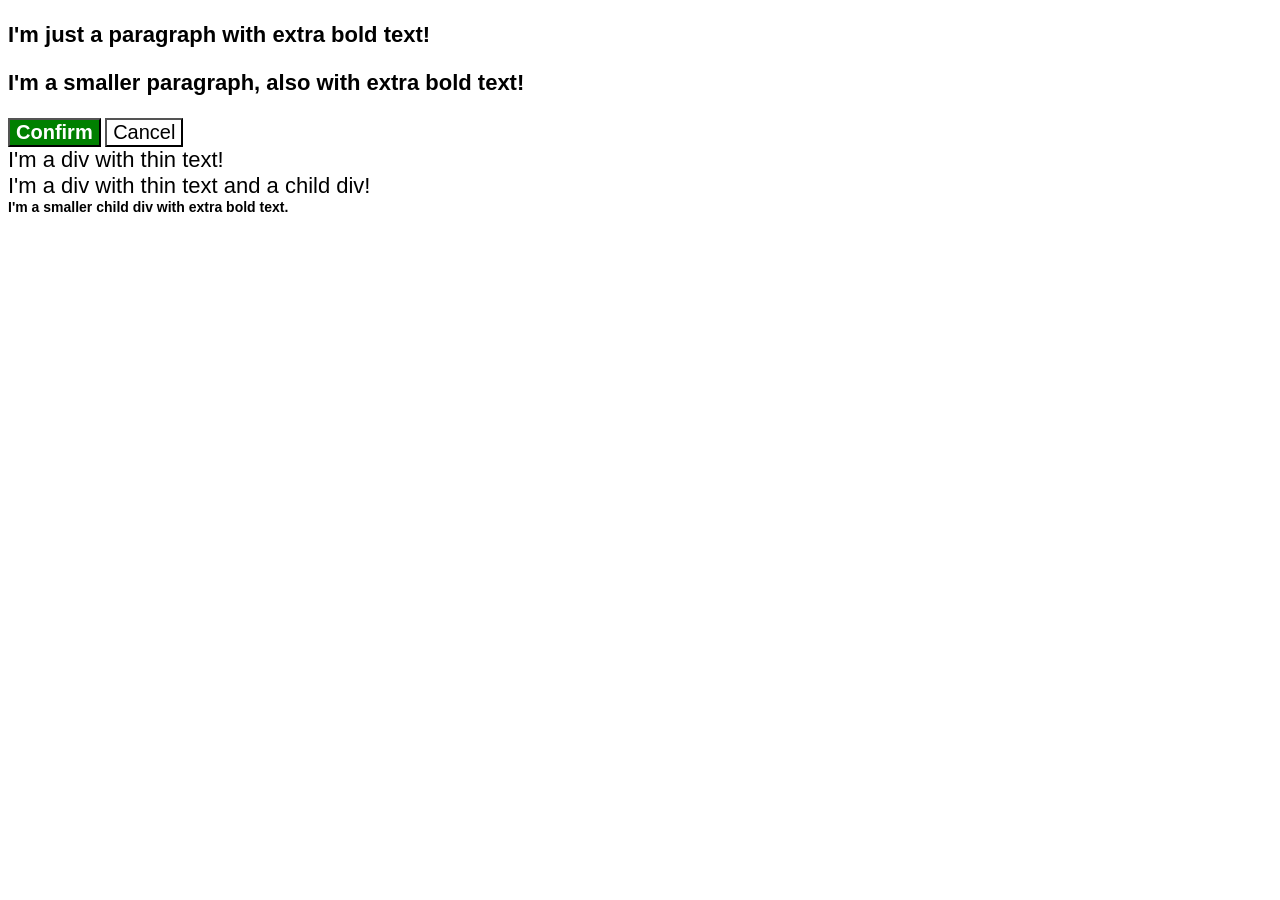
<file: foundations/cascade/01-cascade-fix/index.html>
<!doctype html>
<html lang="en">
  <head>
    <meta charset="UTF-8" />
    <meta http-equiv="X-UA-Compatible" content="IE=edge" />
    <meta name="viewport" content="width=device-width, initial-scale=1.0" />
    <title>Fix the Cascade</title>
    <link rel="stylesheet" href="style.css" />
  </head>
  <body>
    <p class="para">I'm just a paragraph with extra bold text!</p>
    <p class="para small-para">
      I'm a smaller paragraph, also with extra bold text!
    </p>

    <button id="confirm-button" class="button confirm">Confirm</button>
    <button id="cancel-button" class="button cancel">Cancel</button>

    <div class="text">I'm a div with thin text!</div>

    <div class="text">
      I'm a div with thin text and a child div!
      <div class="text child">
        I'm a smaller child div with extra bold text.
      </div>
    </div>
  </body>
</html>
</file>
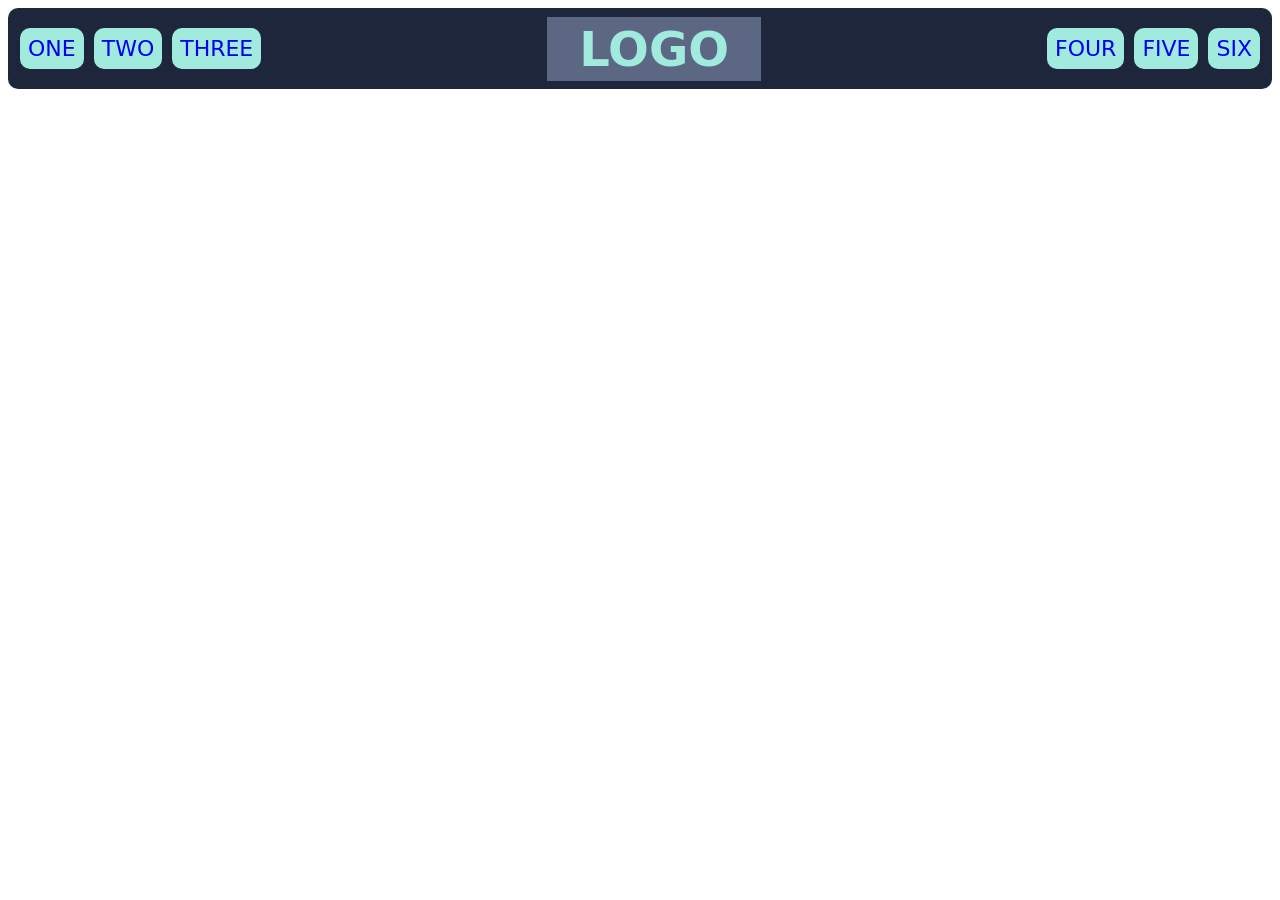
<file: foundations/flex/02-flex-header/index.html>
<!DOCTYPE html>
<html lang="en">
  <head>
    <meta charset="UTF-8">
    <meta http-equiv="X-UA-Compatible" content="IE=edge">
    <meta name="viewport" content="width=device-width, initial-scale=1.0">
    <title>Flex Header</title>
    <link rel="stylesheet" href="style.css">
  </head>
  <body>

    <div class="header">
      
      <div class="left-links">
        <ul>
          <li><a href="#">ONE</a></li>
          <li><a href="#">TWO</a></li>
          <li><a href="#">THREE</a></li>
        </ul>
      </div>

      <div class="logo">LOGO</div>

      <div class="right-links">
        <ul>
          <li><a href="#">FOUR</a></li>
          <li><a href="#">FIVE</a></li>
          <li><a href="#">SIX</a></li>
        </ul>
      </div>
    </div>
  </body>
</html>
</file>
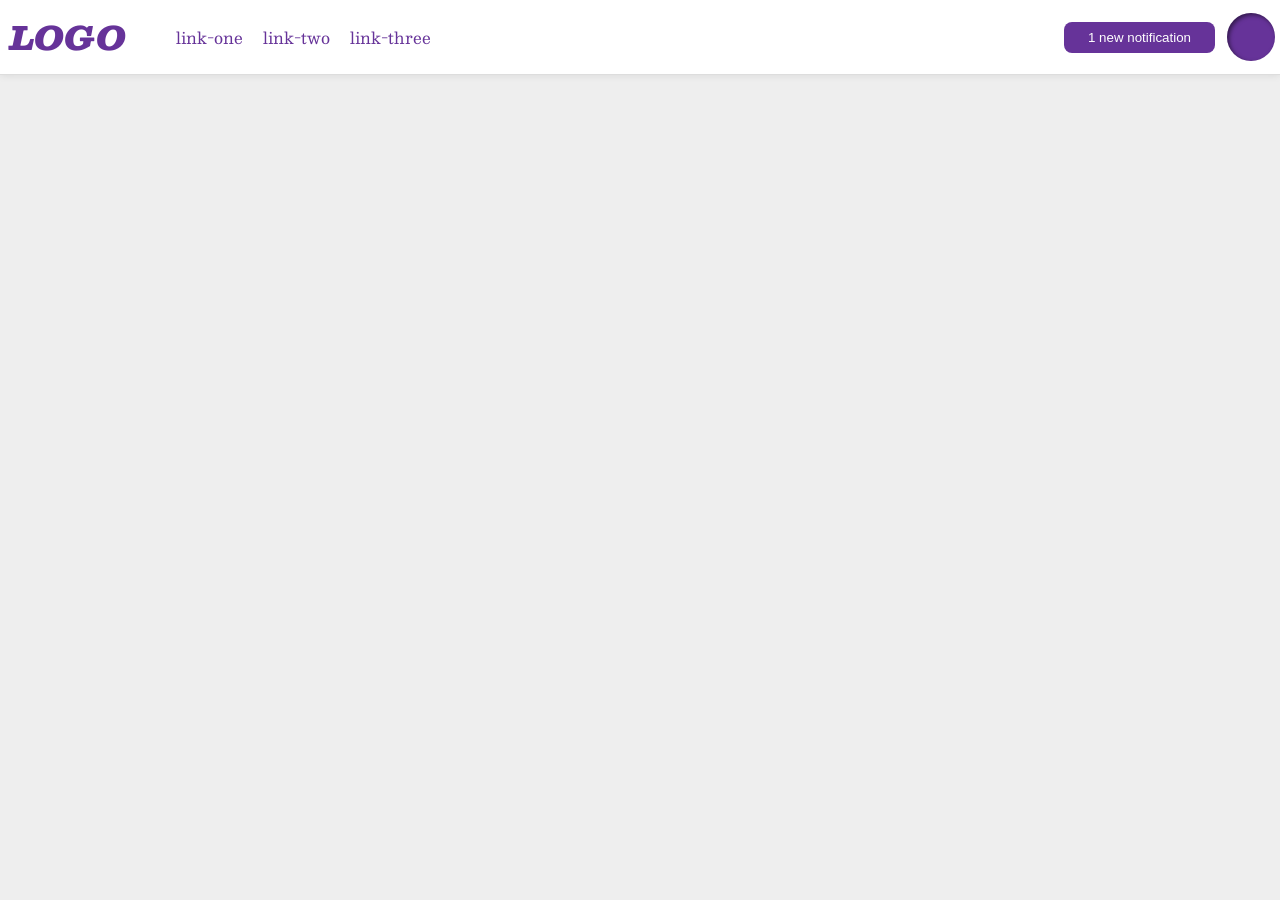
<file: foundations/flex/03-flex-header-2/index.html>
<!DOCTYPE html>
<html lang="en">
  <head>
    <meta charset="UTF-8">
    <meta http-equiv="X-UA-Compatible" content="IE=edge">
    <meta name="viewport" content="width=device-width, initial-scale=1.0">
    <title>Flex Header 2</title>
    <link rel="stylesheet" href="style.css">
  </head>
  <body>
    <div class="header">

      <div class="left">
      <div class="logo">
        LOGO
      </div>


      <ul class="links">
        <li><a href="https://google.com">link-one</a></li>
        <li><a href="https://google.com">link-two</a></li>
        <li><a href="https://google.com">link-three</a></li>
      </ul>
      </div>

      <div class="right">
      <button class="notifications">
        1 new notification
      </button>

      <div class="profile-image"></div>
  
      </div>
    </div>
  </body>
</html>
</file>
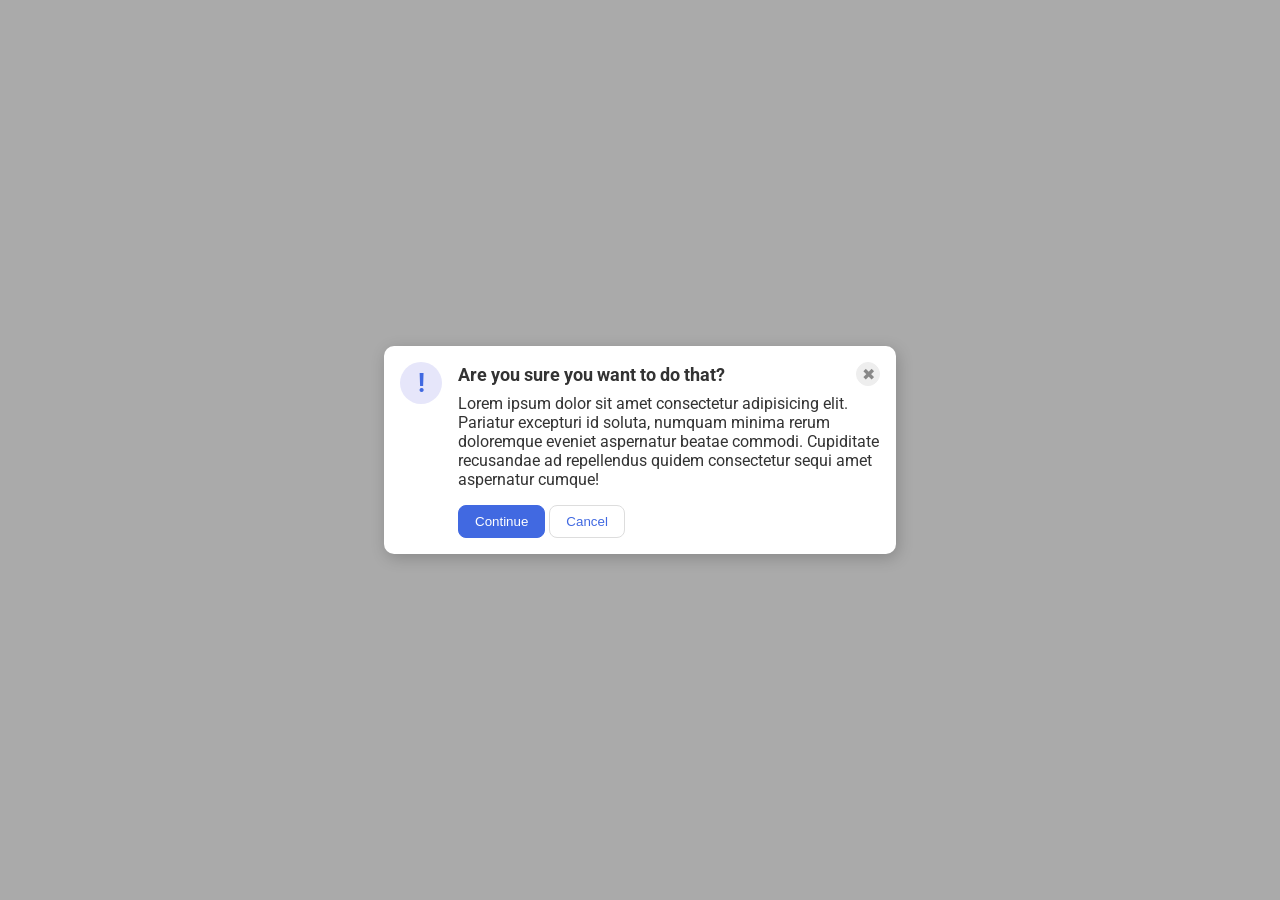
<file: foundations/flex/05-flex-modal/index.html>
<!DOCTYPE html>
<html lang="en">
  <head>
    <meta charset="UTF-8">
    <meta http-equiv="X-UA-Compatible" content="IE=edge">
    <meta name="viewport" content="width=device-width, initial-scale=1.0">
    <link rel="stylesheet" href="style.css">
    <title>Modal</title>
  </head>
  <body>
    <div class="modal">
      <div class="icon">!</div>

      <div class="container">
      <div class="header">Are you sure you want to do that?
      <button class="close-button">✖</button></div>
      <div class="text">Lorem ipsum dolor sit amet consectetur adipisicing elit. Pariatur excepturi id soluta, numquam minima rerum doloremque eveniet aspernatur beatae commodi. Cupiditate recusandae ad repellendus quidem consectetur sequi amet aspernatur cumque!</div>
      <button class="continue">Continue</button>
      <button class="cancel">Cancel</button>
      </div>
    </div>
  </body>
</html>
</file>
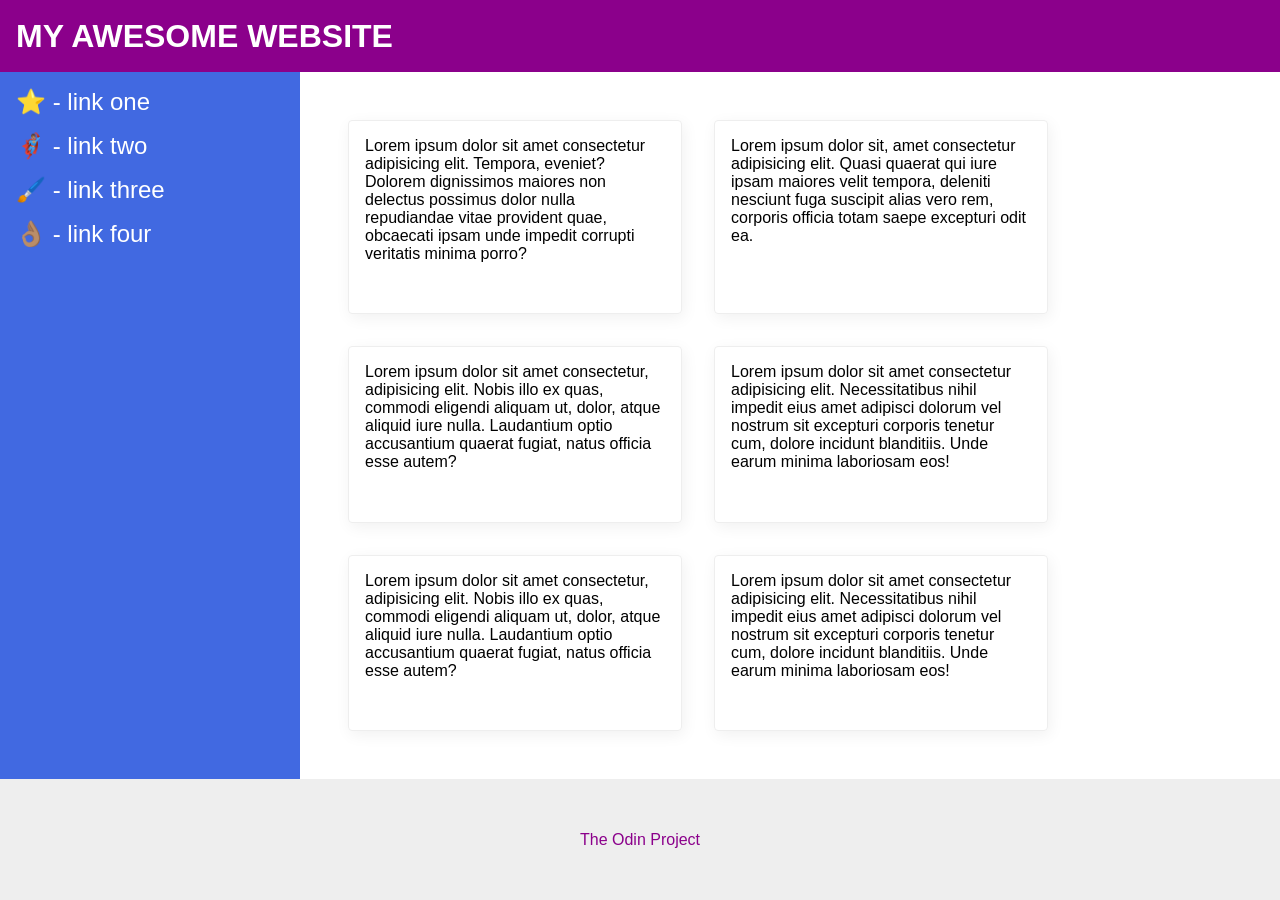
<file: foundations/flex/07-flex-layout-2/index.html>
<!DOCTYPE html>
<html lang="en">
  <head>
    <meta charset="UTF-8">
    <meta http-equiv="X-UA-Compatible" content="IE=edge">
    <meta name="viewport" content="width=device-width, initial-scale=1.0">
    <title>The Holy Grail</title>
    <link rel="stylesheet" href="style.css">
  </head>
  <body>
    <div class="header">
      MY AWESOME WEBSITE
    </div>
    <div class="body">
    <div class="sidebar">
      <ul>
        <li><a href="#">⭐ - link one</a></li>
        <li><a href="#">🦸🏽‍♂️ - link two</a></li>
        <li><a href="#">🖌️ - link three</a></li>
        <li><a href="#">👌🏽 - link four</a></li>
      </ul>
    </div>

    <div class="container">
    <div class="card">Lorem ipsum dolor sit amet consectetur adipisicing elit. Tempora, eveniet? Dolorem dignissimos maiores non delectus possimus dolor nulla repudiandae vitae provident quae, obcaecati ipsam unde impedit corrupti veritatis minima porro?</div>
    <div class="card">Lorem ipsum dolor sit, amet consectetur adipisicing elit. Quasi quaerat qui iure ipsam maiores velit tempora, deleniti nesciunt fuga suscipit alias vero rem, corporis officia totam saepe excepturi odit ea.</div>
    <div class="card">Lorem ipsum dolor sit amet consectetur, adipisicing elit. Nobis illo ex quas, commodi eligendi aliquam ut, dolor, atque aliquid iure nulla. Laudantium optio accusantium quaerat fugiat, natus officia esse autem?</div>
    <div class="card">Lorem ipsum dolor sit amet consectetur adipisicing elit. Necessitatibus nihil impedit eius amet adipisci dolorum vel nostrum sit excepturi corporis tenetur cum, dolore incidunt blanditiis. Unde earum minima laboriosam eos!</div>
    <div class="card">Lorem ipsum dolor sit amet consectetur, adipisicing elit. Nobis illo ex quas, commodi eligendi aliquam ut, dolor, atque aliquid iure nulla. Laudantium optio accusantium quaerat fugiat, natus officia esse autem?</div>
    <div class="card">Lorem ipsum dolor sit amet consectetur adipisicing elit. Necessitatibus nihil impedit eius amet adipisci dolorum vel nostrum sit excepturi corporis tenetur cum, dolore incidunt blanditiis. Unde earum minima laboriosam eos!</div>
    </div>
    </div>
    <div class="footer">
      The Odin Project 
    </div>
  </body>
</html>
</file>
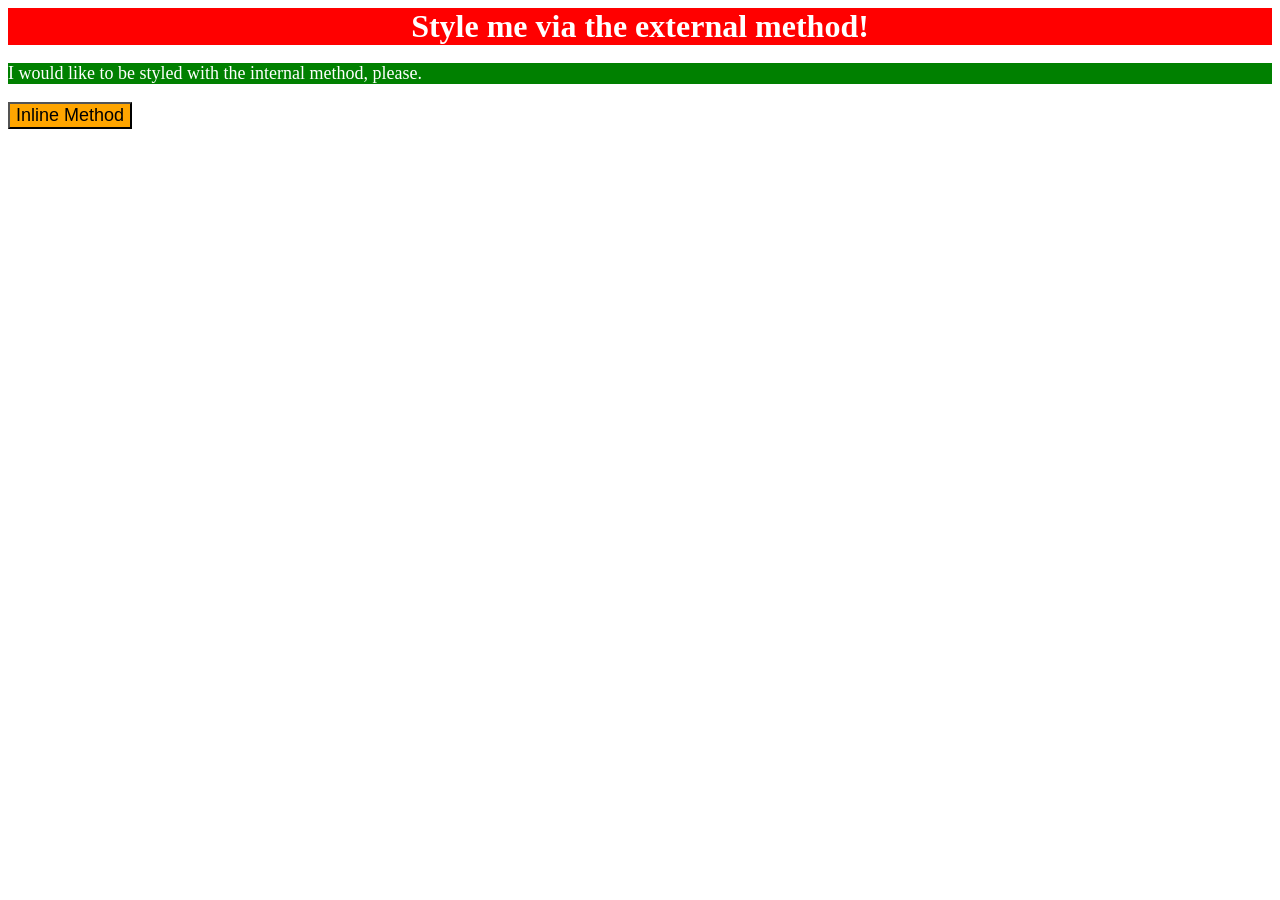
<file: foundations/intro-to-css/01-css-methods/index.html>
<!doctype html>
<html lang="en">
  <head>
    <meta charset="UTF-8" />
    <meta http-equiv="X-UA-Compatible" content="IE=edge" />
    <meta name="viewport" content="width=device-width, initial-scale=1.0" />
    <link rel="stylesheet" href="styles.css" />
    <title>Methods for Adding CSS</title>
  </head>
  <body>
    <style>
      p {
        background-color: green;
        font-size: 18px;
        color: white;
      }
    </style>

    <div>Style me via the external method!</div>
    <p>I would like to be styled with the internal method, please.</p>
    <button style="background-color: orange; font-size: 18px">
      Inline Method
    </button>
  </body>
</html>
</file>
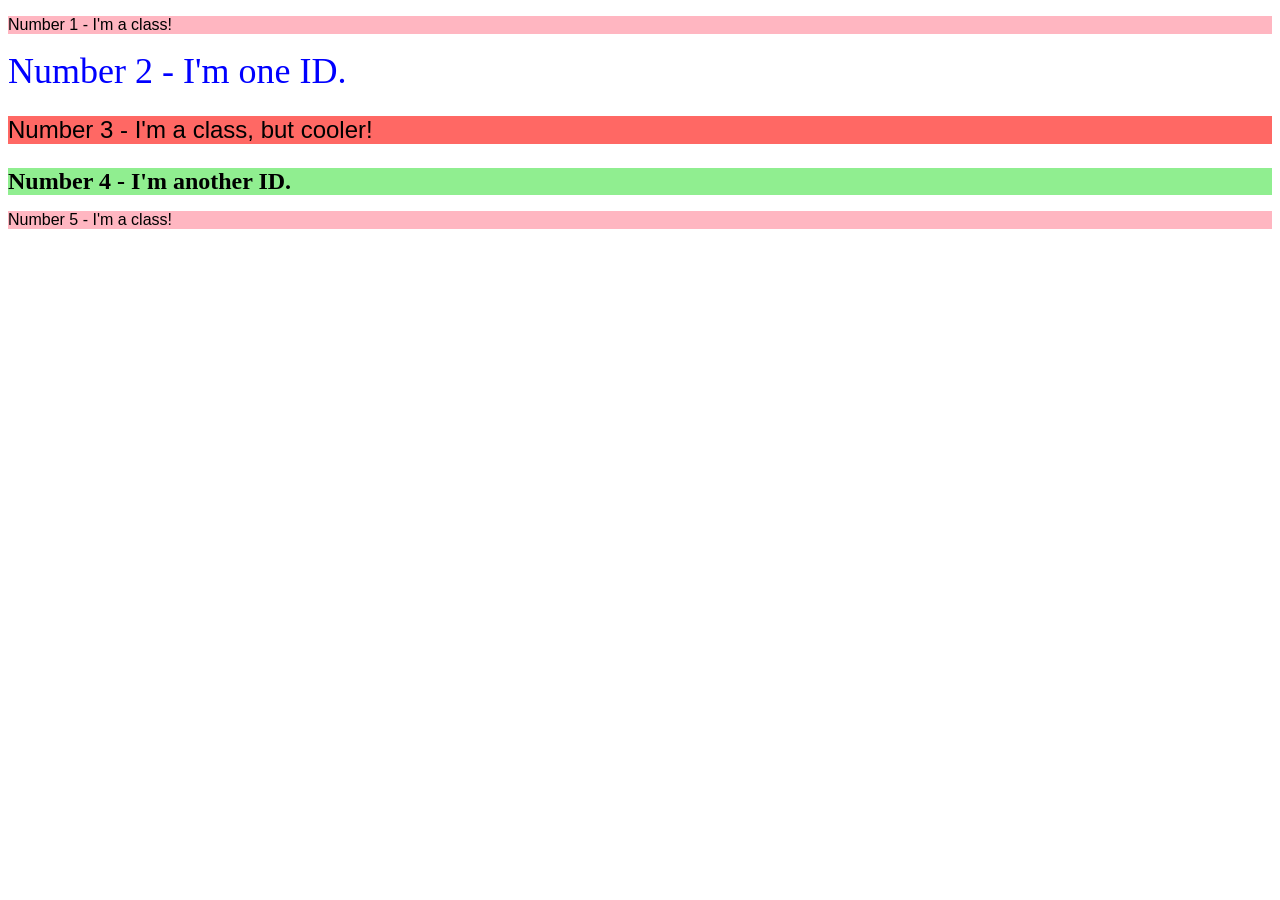
<file: foundations/intro-to-css/02-class-id-selectors/index.html>
<!doctype html>
<html lang="en">
  <head>
    <meta charset="UTF-8" />
    <meta http-equiv="X-UA-Compatible" content="IE=edge" />
    <meta name="viewport" content="width=device-width, initial-scale=1.0" />
    <title>Class and ID Selectors</title>
    <link rel="stylesheet" href="style.css" />
  </head>
  <body>
    <p class="oddNum">Number 1 - I'm a class!</p>
    <div id="blueDiv">Number 2 - I'm one ID.</div>
    <p class="oddNum num3">Number 3 - I'm a class, but cooler!</p>
    <div id="evenNum">Number 4 - I'm another ID.</div>
    <p class="oddNum">Number 5 - I'm a class!</p>
  </body>
</html>
</file>
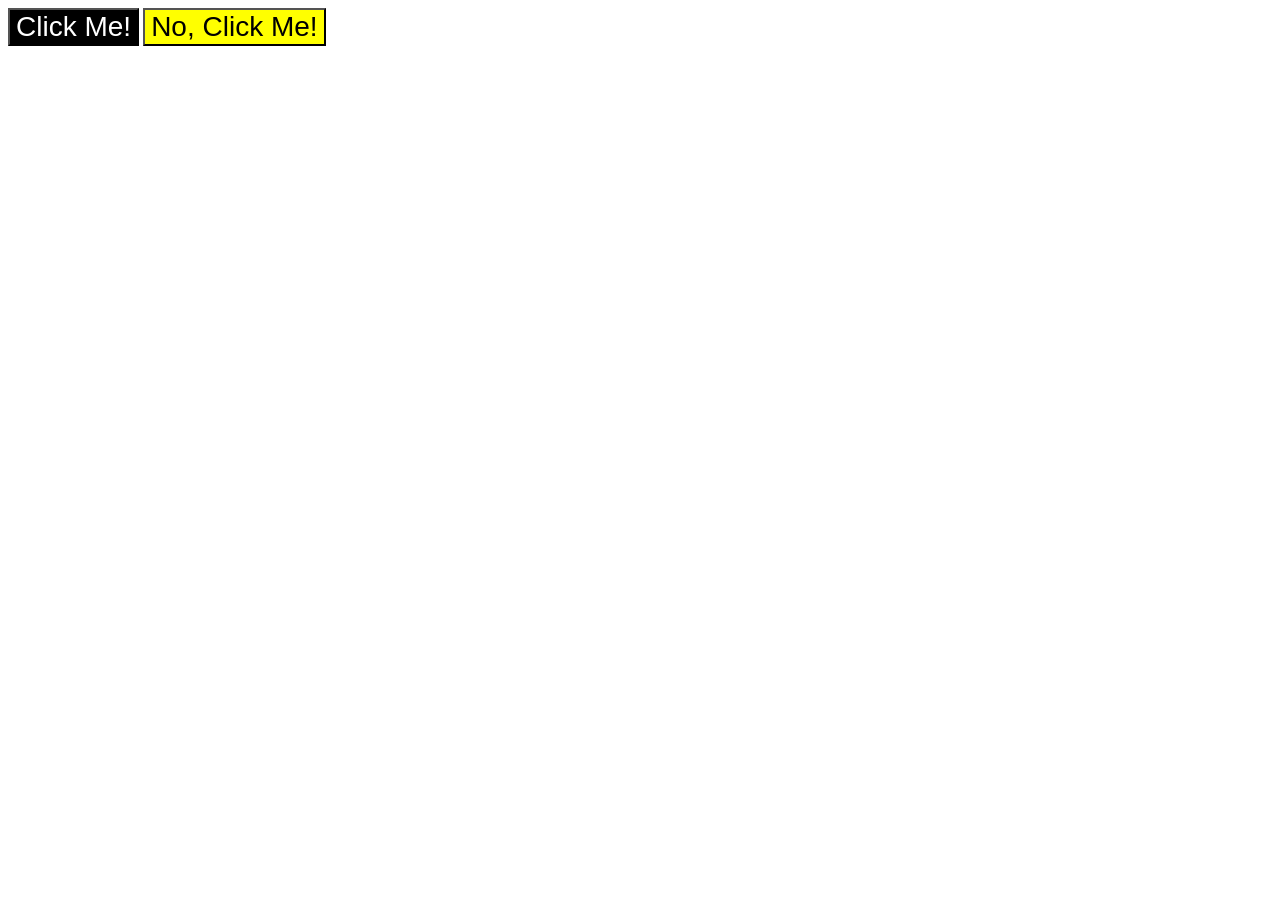
<file: foundations/intro-to-css/03-grouping-selectors/index.html>
<!doctype html>
<html lang="en">
  <head>
    <meta charset="UTF-8" />
    <meta http-equiv="X-UA-Compatible" content="IE=edge" />
    <meta name="viewport" content="width=device-width, initial-scale=1.0" />
    <title>Grouping Selectors</title>
    <link rel="stylesheet" href="style.css" />
  </head>
  <body>
    <button class="btn-1">Click Me!</button>
    <button class="btn-2">No, Click Me!</button>
  </body>
</html>
</file>
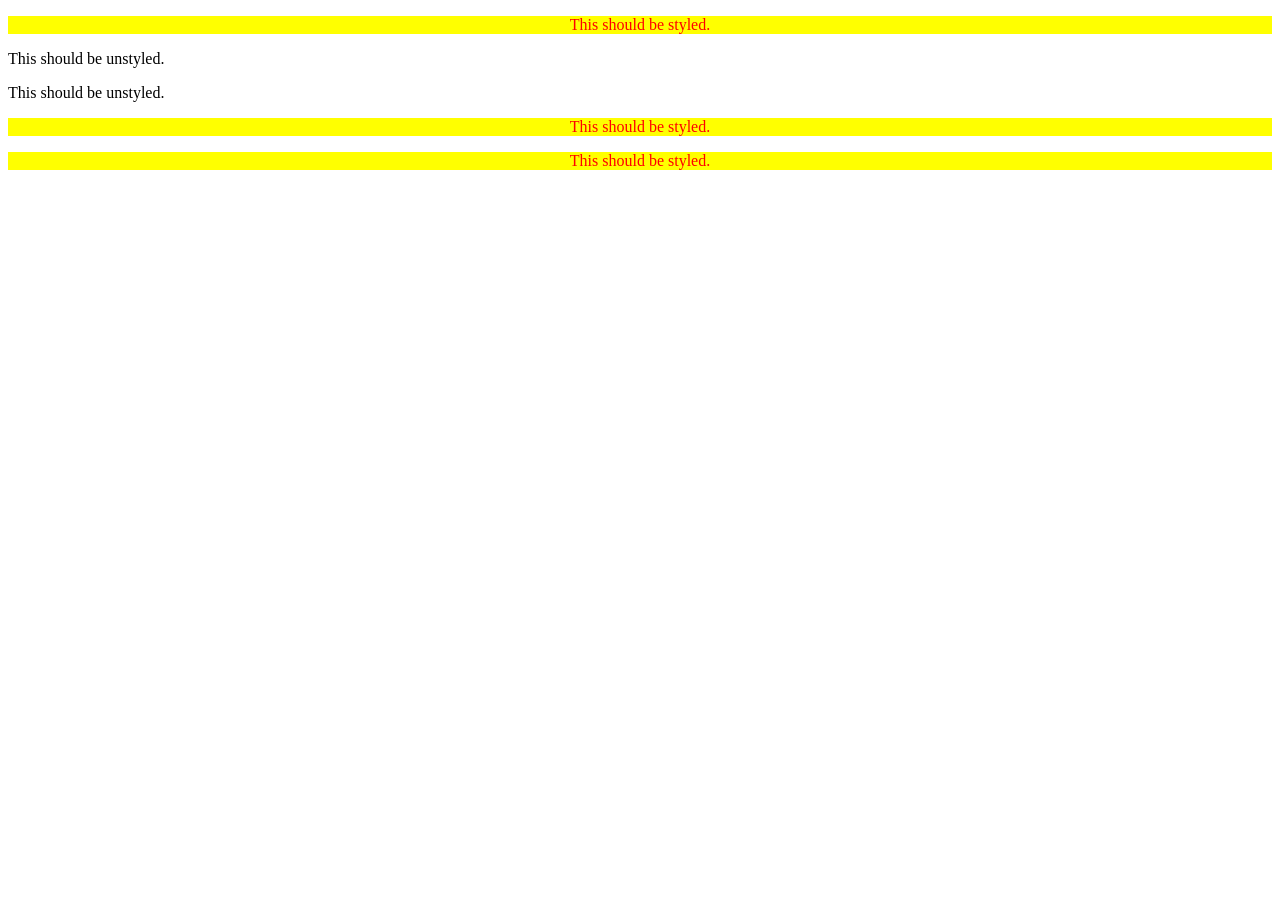
<file: foundations/intro-to-css/05-descendant-combinator/index.html>
<!DOCTYPE html>
<html lang="en">
  <head>
    <meta charset="UTF-8">
    <meta http-equiv="X-UA-Compatible" content="IE=edge">
    <meta name="viewport" content="width=device-width, initial-scale=1.0">
    <title>Descendant Combinator</title>
    <link rel="stylesheet" href="style.css">
  </head>
  <body>
    <div class="container">
      <p class="text">This should be styled.</p>
    </div>

    <p class="text">This should be unstyled.</p>
    <p class="text">This should be unstyled.</p>
    
    <div class="container">
      <p class="text">This should be styled.</p>
      <p class="text">This should be styled.</p>
    </div>
  </body>
</html>
</file>
<file: foundations/cascade/01-cascade-fix/style.css>
body {
  font-family: Arial, Helvetica, sans-serif;
}

.para,
.small-para {
  color: hsl(0, 0%, 0%);
  font-weight: 800;
}

.small-para {
  font-size: 14px;
  font-weight: 800;
}

.para {
  font-size: 22px;
}

.button {
  background-color: rgb(255, 255, 255);
  color: rgb(0, 0, 0);
  font-size: 20px;
}

.confirm {
  background: green;
  color: white;
  font-weight: bold;
}

div.text {
  color: rgb(0, 0, 0);
  font-size: 22px;
  font-weight: 100;
}

.text.child {
  color: rgb(0, 0, 0);
  font-weight: 800;
  font-size: 14px;
}
</file>
<file: foundations/flex/02-flex-header/style.css>
.header  {
  font-family: monospace;
  background: #1D263B;
  display: flex;
  justify-content: space-between;
  align-items: center;
  border-radius: 10px;
  font-family: system-ui, -apple-system, BlinkMacSystemFont, 'Segoe UI', Roboto, Oxygen, Ubuntu, Cantarell, 'Open Sans', 'Helvetica Neue', sans-serif;
}

.logo {
  font-size: 48px;
  font-weight: 900;
  color: #A0EADE;
  background: #5C6784;
  padding: 4px 32px;
  
}

ul {
  /* this removes the dots on the list items*/
  list-style-type: none;
  display: flex;
  padding: 12px;
  gap: 10px;

}

a {
  font-size: 22px;
  background: #A0EADE;
  padding: 8px;
  /* this removes the line under the links */
  text-decoration: none;
  border-radius: 10px ;
}

a:hover {
  cursor: pointer;
}
</file>
<file: foundations/flex/03-flex-header-2/style.css>
/* this is some magical font-importing.  
you'll learn about it later. */
@import url('https://fonts.googleapis.com/css2?family=Besley:ital,wght@0,400;1,900&display=swap');

body {
  margin: 0;
  background: #eee;
  font-family: Besley, serif;
}

.header {
  background: white;
  border-bottom: 1px solid #ddd;
  box-shadow: 0 0 8px rgba(0,0,0,.1);
  display: flex;
  justify-content: space-between;
}

.left {
  display: flex;
  justify-content: center;
  align-items: center;
}

.right {
  display: flex;
  justify-content: center;
  align-items: center;
  gap: 12px;
}

.profile-image {
  background: rebeccapurple;
  box-shadow: inset 2px 2px 4px rgba(0,0,0,.5);
  border-radius: 50%;
  width: 48px;
  height: 48px;
  margin-right: 5px;
}

.logo {
  color: rebeccapurple;
  font-size: 32px;
  font-weight: 900;
  font-style: italic;
  padding: 10px;
}

button {
  border: none;
  border-radius: 8px;
  background: rebeccapurple;
  color: white;
  padding: 8px 24px;
  margin: auto;
}

a {
  /* this removes the line under our links */
  text-decoration: none;
  color: rebeccapurple;
}

ul {
  list-style-type: none;  
  display: flex;
  gap: 20px;
}
</file>
<file: foundations/flex/05-flex-modal/style.css>
@import url('https://fonts.googleapis.com/css2?family=Roboto:wght@400;700&display=swap');

html, body {
  height: 100%;
}

body {
  font-family: Roboto, sans-serif;
  margin: 0;
  background: #aaa;
  color: #333;
  /* I'll give you this one for free lol */
  display: flex;
  align-items: center;
  justify-content: center;
}

.modal {
  background: white;
  width: 480px;
  border-radius: 10px;
  box-shadow: 2px 4px 16px rgba(0,0,0,.2);
  display: flex;
  gap: 16px;
  padding: 16px;
}

.icon {
  color: royalblue;
  font-size: 26px;
  font-weight: 700;
  background: lavender;
  width: 42px;
  height: 42px;
  border-radius: 50%;
  display: flex;
  align-items: center;
  justify-content: center;
  flex-shrink: 0;
}

.header {
  display: flex;
  justify-content: space-between;
  align-items: center;
  margin-bottom: 8px;
  font-size: 18px;
  font-weight: 700;
}

.text {
  margin-bottom: 16px;
}

.close-button {
  background: #eee;
  border-radius: 50%;
  color: #888;
  font-weight: 400;
  font-size: 16px;
  height: 24px;
  width: 24px;
  display: flex;
  align-items: center;
  justify-content: center;
  border: 1px solid #eee;
  padding: 0;
}

button {
  cursor: pointer;
  padding: 8px 16px;
  border-radius: 8px;
}

button.continue {
  background: royalblue;
  border: 1px solid royalblue;
  color: white;
}

button.cancel {
  background: white;
  border: 1px solid #ddd;
  color: royalblue;
}
</file>
<file: foundations/flex/07-flex-layout-2/style.css>
body {
  font-family: -apple-system, BlinkMacSystemFont, 'Segoe UI', Roboto, Oxygen, Ubuntu, Cantarell, 'Open Sans', 'Helvetica Neue', sans-serif;
  margin: 0;
  min-height: 100vh;
  display: flex;
  flex-direction: column;
}

.header {
  height: 72px;
  background: darkmagenta;
  color: white;
  font-size: 32px;
  font-weight: 900;
  display: flex;
  align-items: center;
  padding: 0 16px;
}

.body {
  display: flex;
  flex: 1;
}

.footer {
  height: 72px;
  background: #eee;
  color: darkmagenta;
  display: flex;
  justify-content: center;
  align-items: center;
  flex: 1;
  margin-top: auto;
}

.sidebar {
  width: 300px;
  background: royalblue;
  box-sizing: border-box;
  flex-shrink: 0;
  padding: 16px;
}

ul {
  list-style: none;
  padding: 0;
  margin: 0;
}

li {
  margin-bottom: 16px;
}

a {
  color: white;
  font-size: 24px;
  text-decoration: none;
}

.container {
  display: flex;
  flex-wrap: wrap;
  padding: 48px;
  gap: 32px;
}

.card {
  border: 1px solid #eee;
  box-shadow: 2px 4px 16px rgba(0,0,0,.06);
  border-radius: 4px;
  padding: 16px;
  width: 300px;
}

.footer {
  display: flex;
  align-items: center;
  justify-content: center;
}
</file>
<file: foundations/intro-to-css/01-css-methods/styles.css>
div {
  background-color: red;
  font-size: 32px;
  color: white;
  text-align: center;
  font-weight: bold;
}

/* p {
    background-color: green;
    font-size: 18px;
    color: white;
}

button {
    background-color: orange;
    font-size: 18px;
} */
</file>
<file: foundations/intro-to-css/02-class-id-selectors/style.css>
/* Add CSS Styling */

.oddNum {
  background-color: lightpink;
  font-family: Verdana, Geneva, Tahoma, sans-serif;
}

#blueDiv {
  color: blue;
  font-size: 36px;
}

.num3 {
  background-color: rgb(255, 104, 100);
  font-size: 24px;
}

#evenNum {
  background-color: lightgreen;
  font-size: 24px;
  font-weight: bold;
}
</file>
<file: foundations/intro-to-css/03-grouping-selectors/style.css>
/* Add CSS Styling */

.btn-1 {
  background-color: black;
  color: white;
}

.btn-2 {
  background-color: yellow;
}

.btn-1,
.btn-2 {
  font-size: 28px;
  font-family: Arial, Helvetica, sans-serif;
}
</file>
<file: foundations/intro-to-css/05-descendant-combinator/style.css>
/* Add CSS Styling */

div .text{
    background-color: yellow;
    text-align: center;
    color: red;
}
</file>
